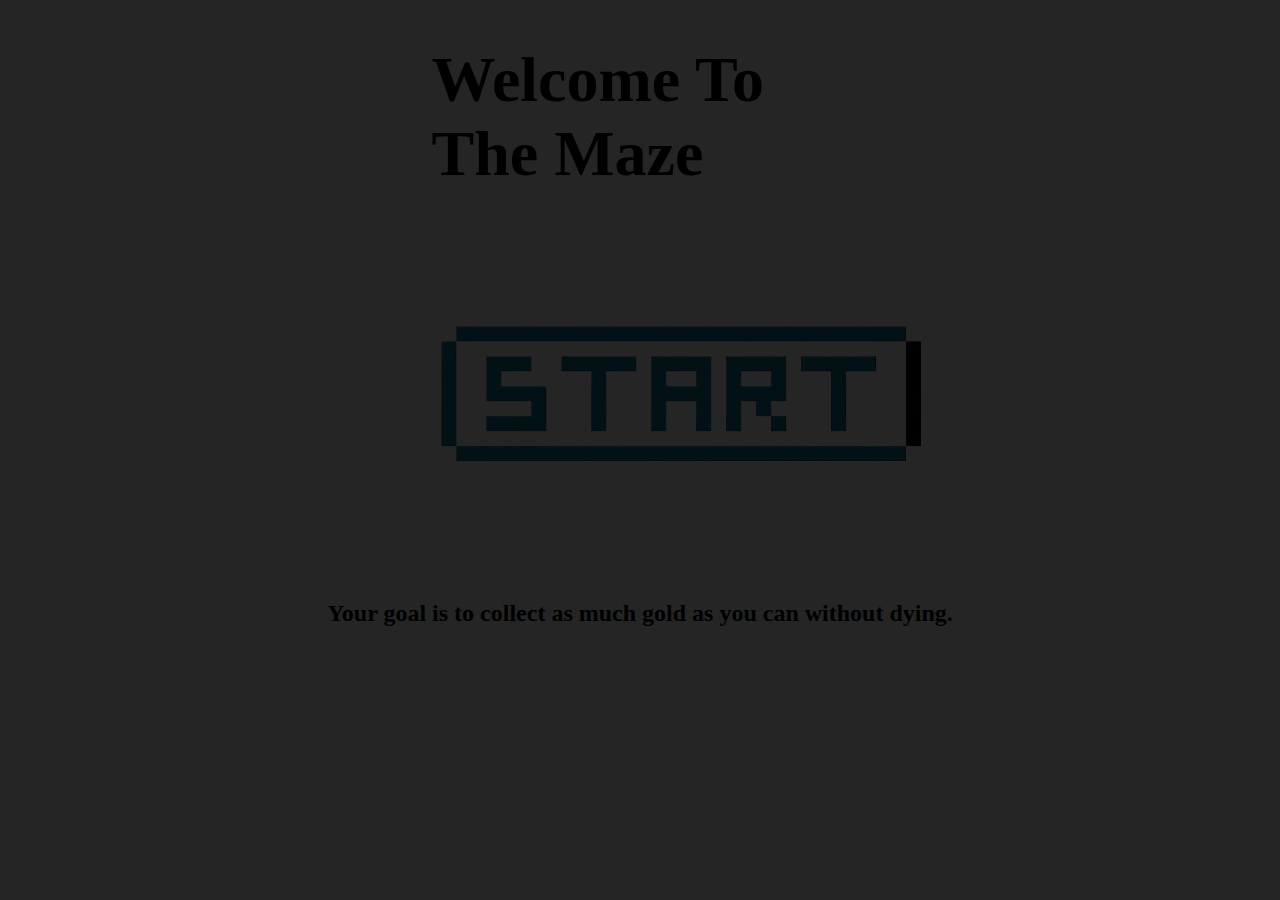
<file: index.html>
<!DOCTYPE html>
<html>

<head>
    <meta charset='utf-8'>
    <meta http-equiv='X-UA-Compatible' content='IE=edge'>
    <title>Maze</title>
    <meta name='viewport' content='width=device-width, initial-scale=1'>
    <link rel='stylesheet' type='text/css' media='screen' href='/css/MazeStyle.css'>
    <link rel="icon" type="image" href="/images/tab icon.jfif">
    <script src='/js/main.js'></script>
</head>

<body>
    <div class="Title">
        <h1>Welcome To The Maze</h1>
    </div>
    

    <div class="start">
        <a href="/html/Room1.html">
            <img src="/images/start.png" />
        </a>
    </div>
    <br>
    
<div class="center">
        <h2>Your goal is to collect as much gold as you can without dying.</h2>
    </div>

    <br>

</body>

</html>
</file>
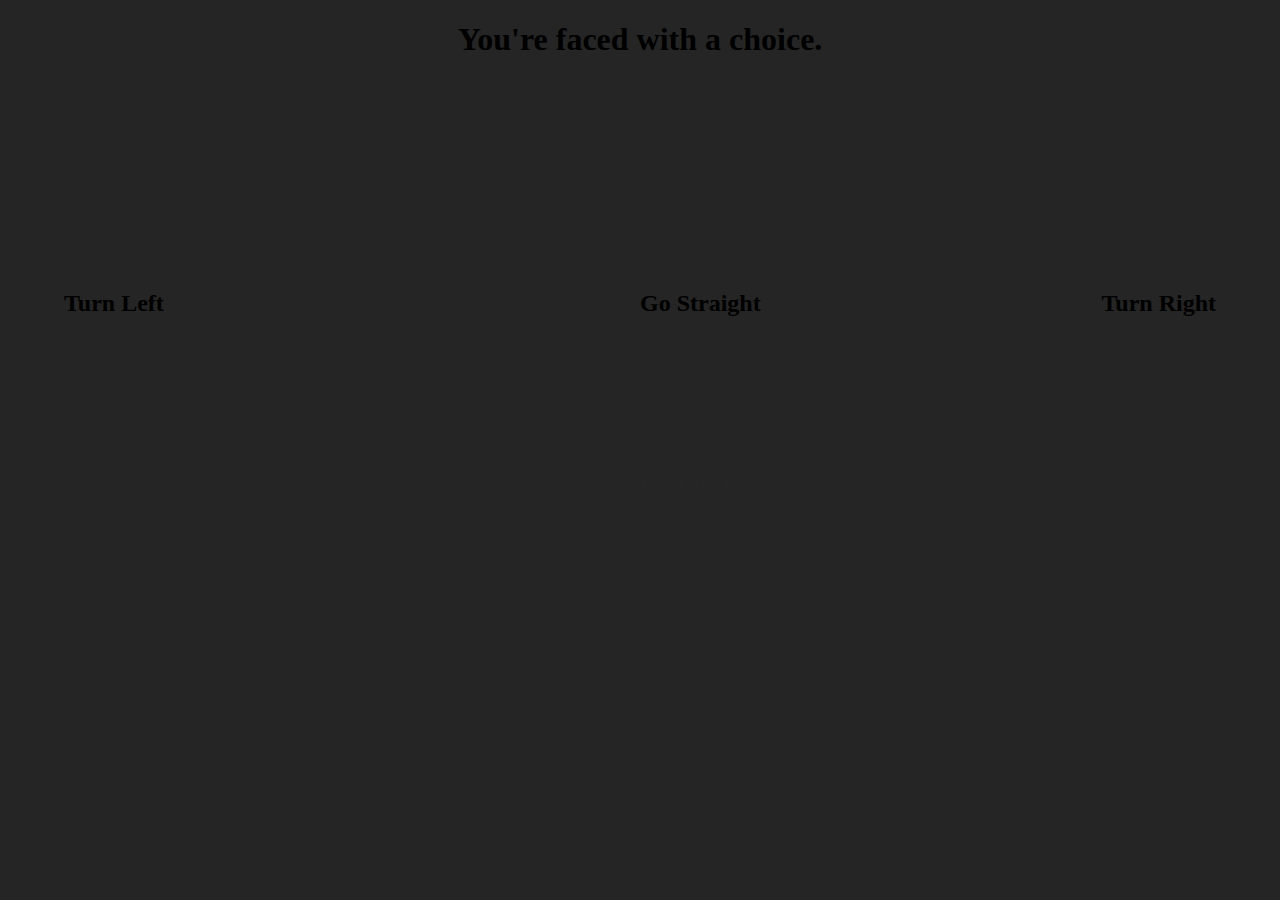
<file: html/Room1.html>
<!DOCTYPE html>
<html>

<head>
    <meta charset='utf-8'>
    <meta http-equiv='X-UA-Compatible' content='IE=edge'>
    <title>Maze</title>
    <meta name='viewport' content='width=device-width, initial-scale=1'>
    <link rel='stylesheet' type='text/css' media='screen' href='/css/MazeStyle.css'>
    <link rel="icon" type="image" href="/images/tab icon.jfif">
    <script src='/js/main.js'></script>


</head>

<body onload="bars();">
    <div class="choices">
        <h1 id="choice"> You're faced with a choice.</h1>
        <a href="/html/Room2.html">
            <h2 id="left">Turn Left</h2>
        </a>
        <a href="/html/Room3.html">
            <h2 id="straight">Go Straight</h2>
        </a>
        <a href="/html/Room4.html">
            <h2 id="right"> Turn Right</h2>
        </a>
        <a href="/html/Room5.html">
            <h2 id="hidden">Go Down?</h2>
        </a>
    </div>

    <div class="bottom">
        <h1 id="health"></h1>
        <h1 id="gold"></h1>
    </div>
</body>

</html>
</file>
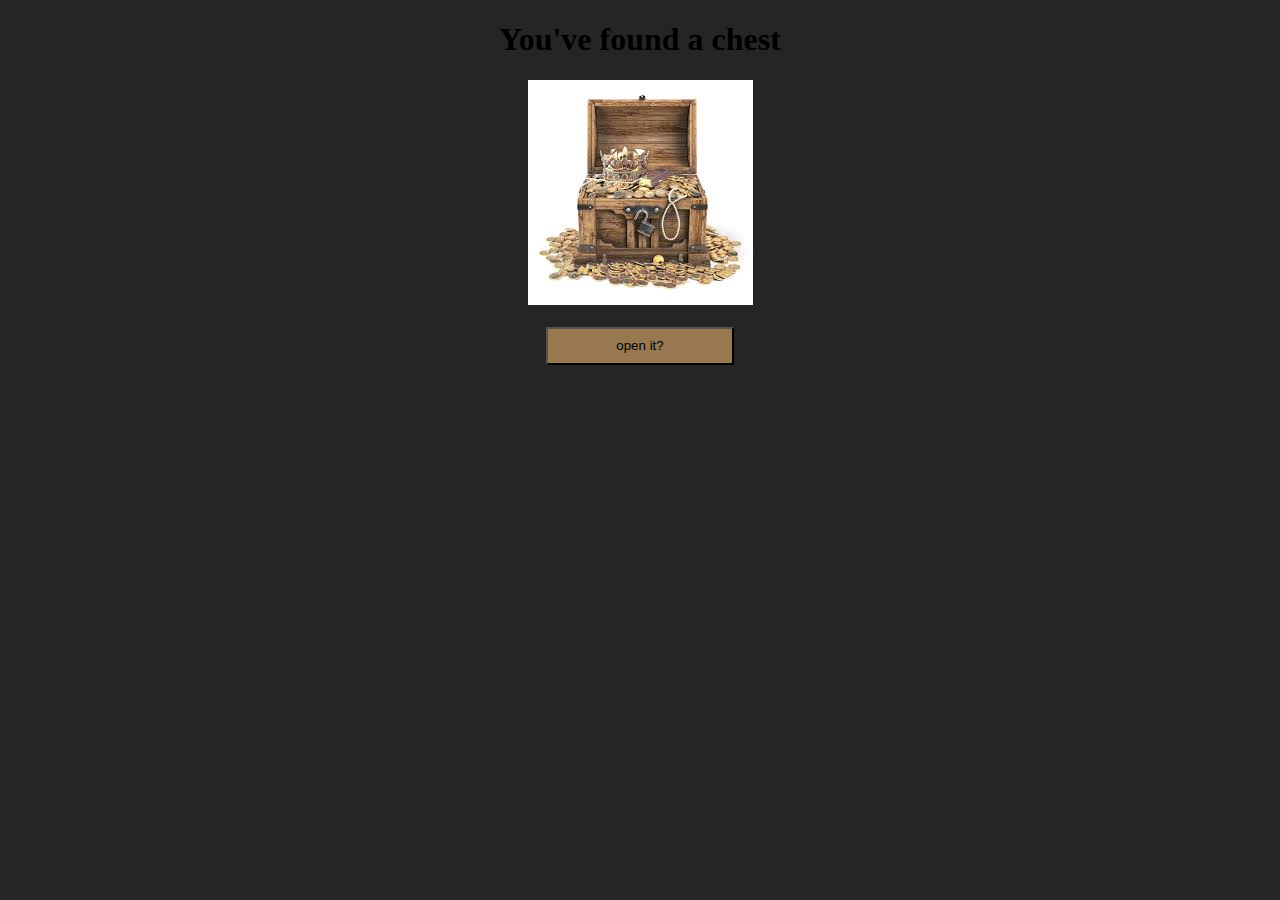
<file: html/Room2.html>
<!-- L -->

<!DOCTYPE html>
<html>

<head>
    <meta charset='utf-8'>
    <meta http-equiv='X-UA-Compatible' content='IE=edge'>
    <title>Maze</title>
    <meta name='viewport' content='width=device-width, initial-scale=1'>
    <link rel='stylesheet' type='text/css' media='screen' href='/css/MazeStyle.css'>
    <link rel="icon" type="image" href="C:\Users\zma37167\Downloads\maze-icon.jpg">
    <script src='/js/main.js'></script>

</head>

<body onload="bars()">

    <h1 id="choice">You've found a chest</h1>
    <div style="text-align: center;" id="chest">
    <img src="/images/chest.jfif" id="chest"/>
    </div>
    <br>
    <div id="button" style="text-align: center;">
    <button type="button" onclick="chest()">open it?</button>
    </div>

    <div class="bottom">
        <h1 id="health" style="background-color: red;"></h1>
        <h1 id="gold" style="background-color: Gold;"></h1>
    </div>
</body>

</html>
</file>
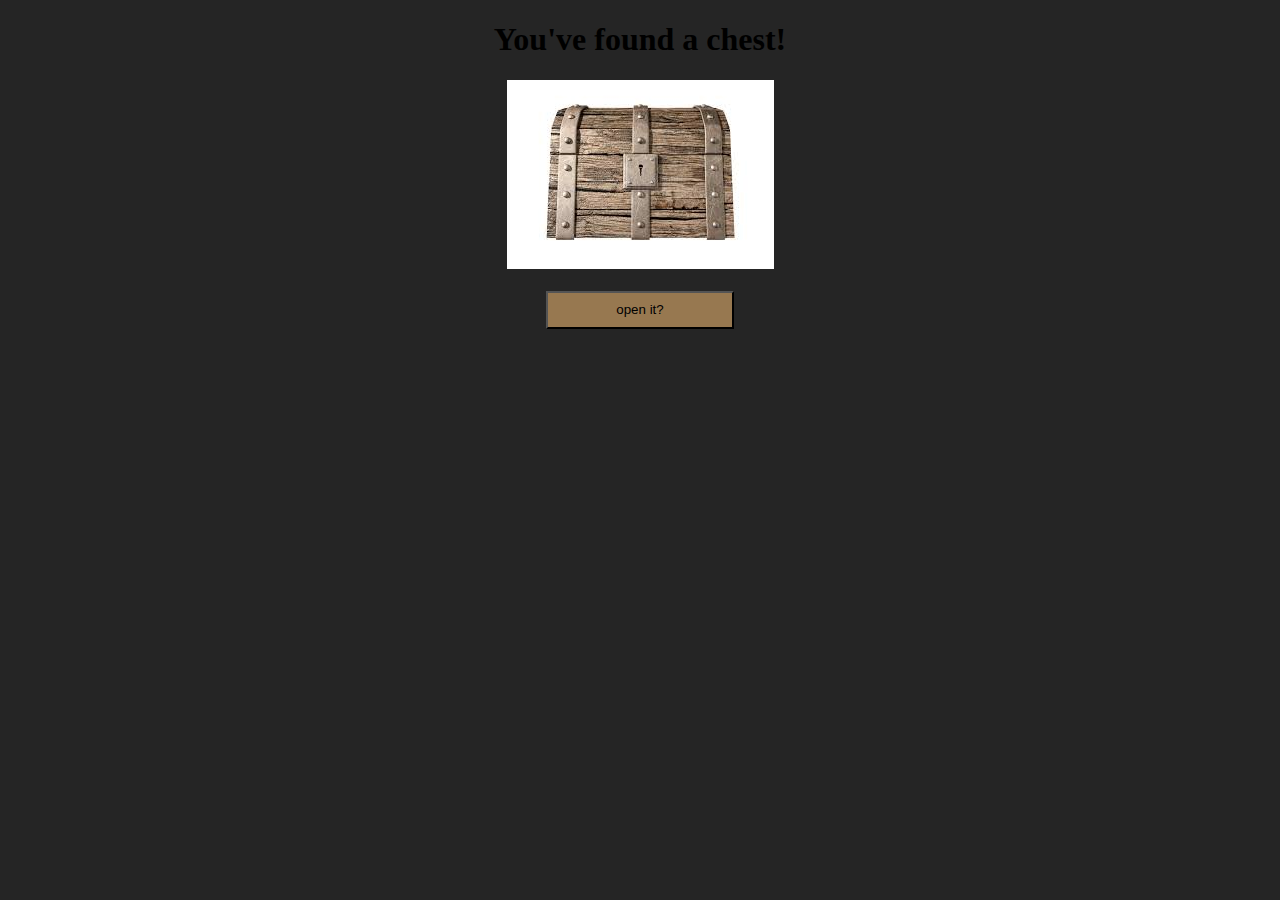
<file: html/Room4.html>
<!-- Right from Room1 -->

<!DOCTYPE html>
<html>

<head>
    <meta charset='utf-8'>
    <meta http-equiv='X-UA-Compatible' content='IE=edge'>
    <title>Maze</title>
    <meta name='viewport' content='width=device-width, initial-scale=1'>
    <link rel='stylesheet' type='text/css' media='screen' href='/css/MazeStyle.css'>
    <link rel="icon" type="image" href="/images/tab icon.jfif">
    <script src='/js/main.js'></script>

</head>

<body onload="bars()">

    <h1 id="choice">You've found a chest!</h1>
    <div style="text-align: center;" id="trappedChest">
    <img src="/images/closedChest.jpg" id="chest"/>
    </div>
    <br>
    <div id="button" style="text-align: center;">
    <button type="button" onclick="trap()">open it?</button>
    </div>

    <div class="bottom">
        <h1 id="health"></h1>
        <h1 id="gold"></h1>
    </div>
</body>

</html>
</file>
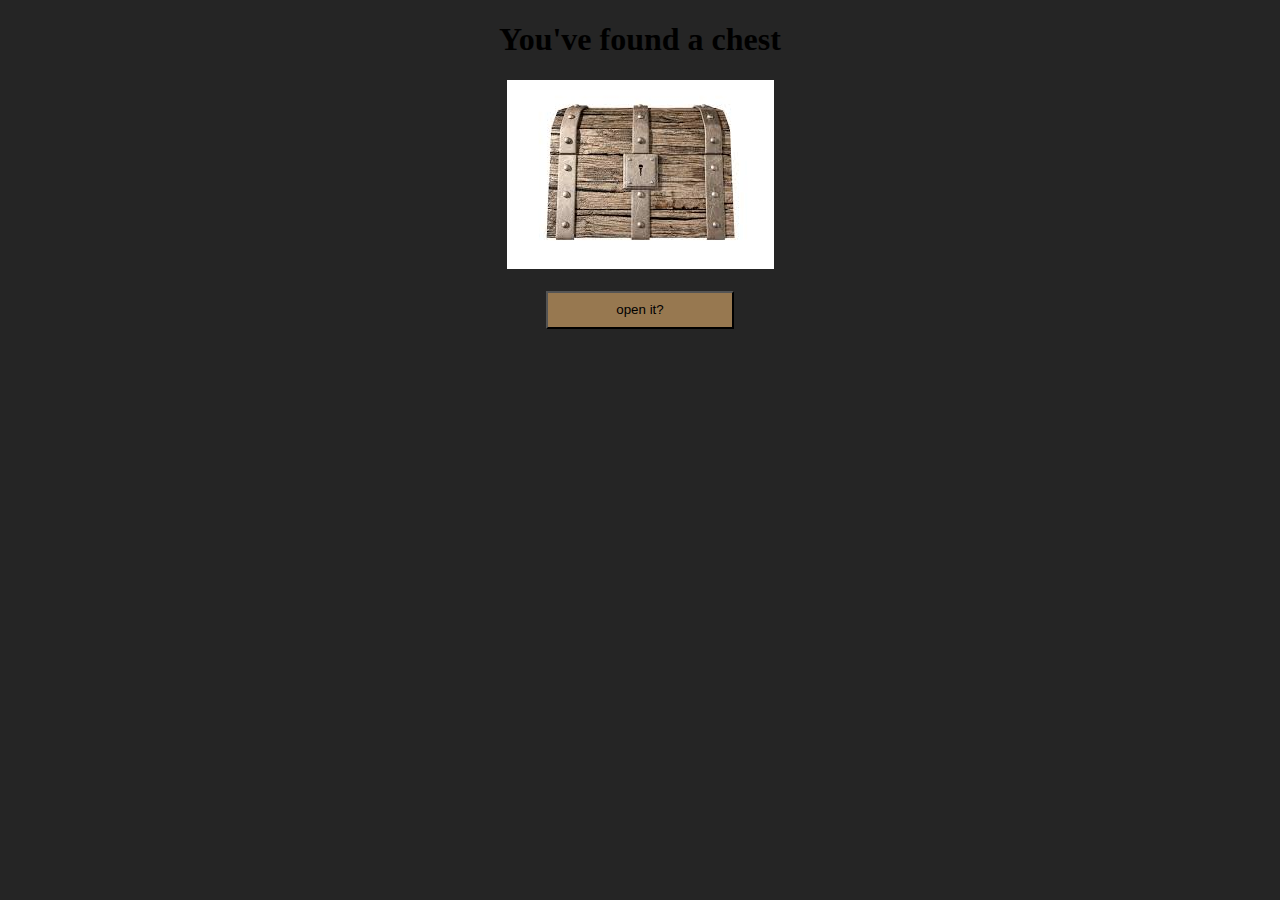
<file: html/RoomsFrom1/Room2.html>
<!-- West from Room1 -->

<!DOCTYPE html>
<html>

<head>
    <meta charset='utf-8'>
    <meta http-equiv='X-UA-Compatible' content='IE=edge'>
    <title>Maze</title>
    <meta name='viewport' content='width=device-width, initial-scale=1'>
    <link rel='stylesheet' type='text/css' media='screen' href='/css/MazeStyle.css'>
    <link rel="icon" type="image" href="/images/tab icon.jfif">
    <script src='/js/main.js'></script>

    <style #style>
        #progress{display:none;} #Initial{display:contents;}
    </style>

</head>

<body onload="bars()">

<div id="Initial">
    <h1 id="choice">You've found a chest</h1>
    <div style="text-align: center;" id="chest">
    <img src="/images/closedChest.jpg" id="chest"/>
    </div>
    <br>
    <div id="button" style="text-align: center;">
    <button type="button" onclick="chest()">open it?</button>
    </div>
</div>
    

<div id="progress">
    <div class="choices">
        <h1 id="choice"> You're faced with a choice.</h1>
        <a href="/html/RoomsFrom2/Room6.html">
            <h2 id="West">Turn West</h2>
        </a>
        <a href="/html/RoomsFrom2/Room7.html">
            <h2 id="South">Go South</h2>
        </a>
    </div>
</div>

<div class="bottom">
        <h1 id="health"></h1>
        <h1 id="gold"></h1>
    </div>
</body>

</html>
</file>
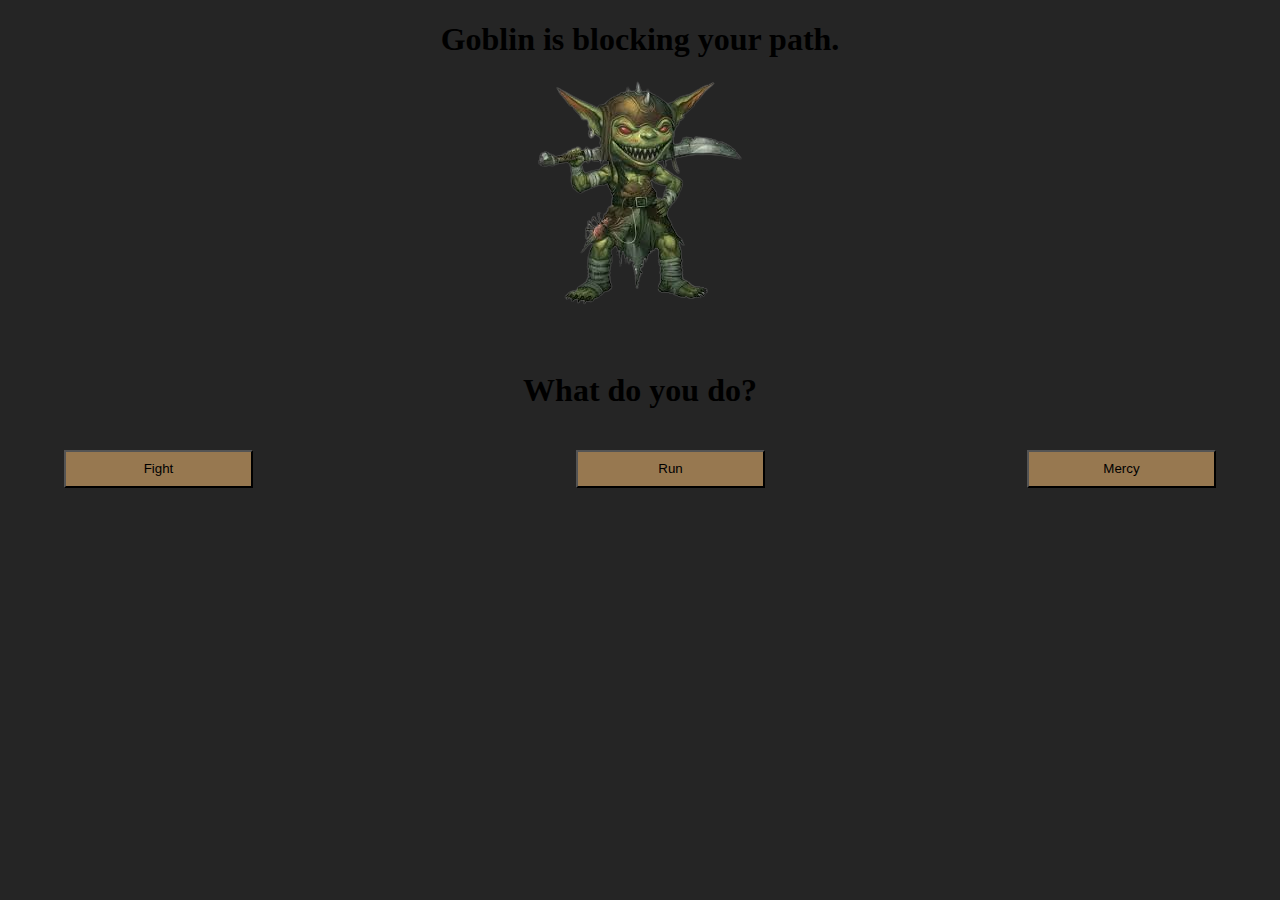
<file: html/RoomsFrom1/Room3.html>
<!-- South from Room1 -->

<!DOCTYPE html>
<html>
<head>
    <meta charset='utf-8'>
    <meta http-equiv='X-UA-Compatible' content='IE=edge'>
    <title>Maze</title>
    <meta name='viewport' content='width=device-width, initial-scale=1'>
    <link rel='stylesheet' type='text/css' media='screen' href='/css/MazeStyle.css'>
    <link rel="icon" type="image" href="/images/tab icon.jfif">
    <script src='/js/main.js'></script>


</head>
<body onload="bars()">

    <h1 id="choice"> Goblin is blocking your path.</h1>
    <div class="center" id="Goblin">
    <img src = "/images/goblin.png" />
    </div>

    
    <div class="center">
        <h3 id="goblinHealth" style="background-color: green;"></h3>
        <br>
        <h1>What do you do?</h1>
    </div>

    <button type=button onclick="Fight()" id="Fight">Fight</button>
    <button type=button onclick="Run()" id="Run">Run</button>
    <button type=button onclick="Mercy()" id="Mercy">Mercy</button>

    <div class="bottom">
        <h1 id="health"></h1>
        <h1 id="gold"></h1>
    </div>
</body>
</html>
</file>
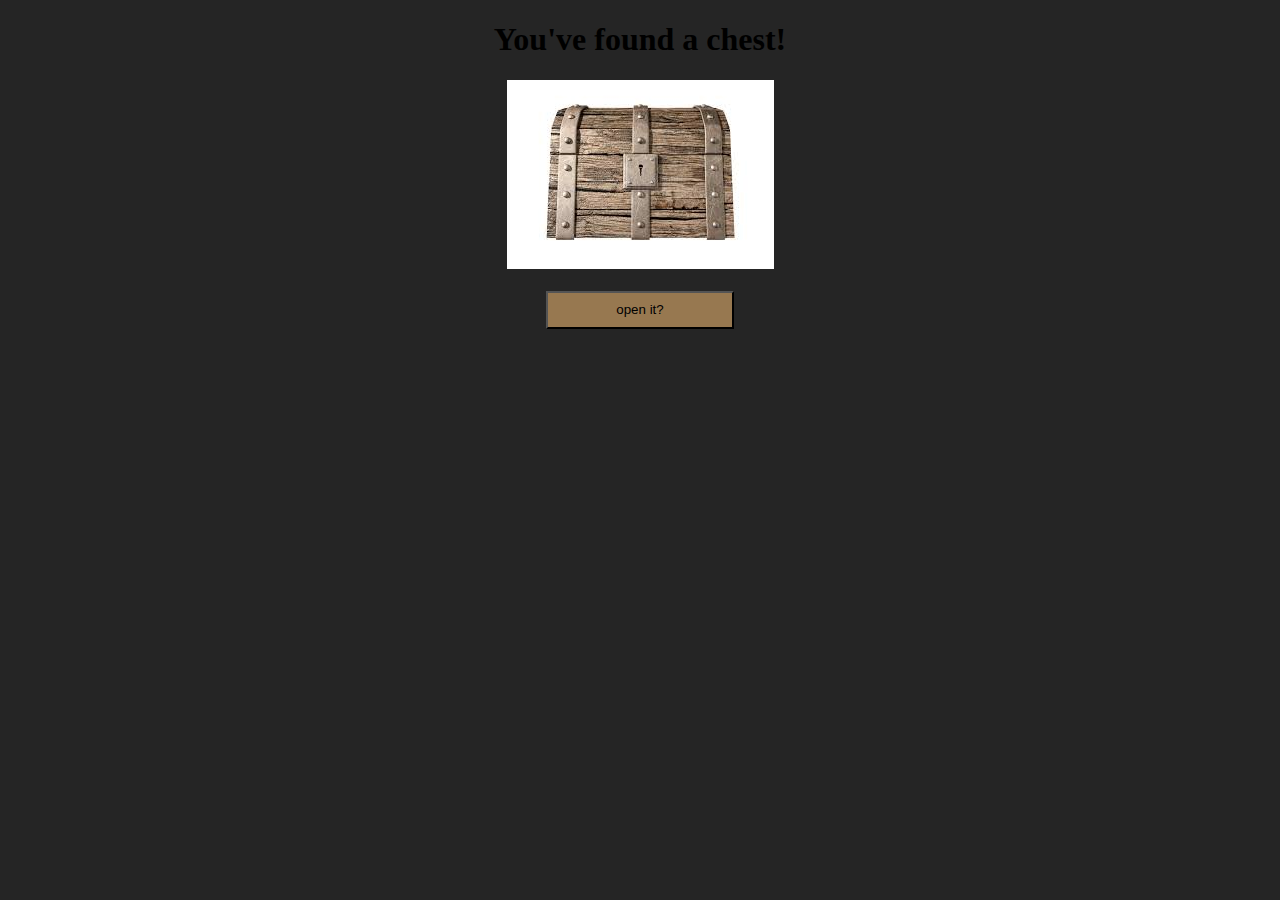
<file: html/RoomsFrom1/Room4.html>
<!-- East from Room1 -->

<!DOCTYPE html>
<html>

<head>
    <meta charset='utf-8'>
    <meta http-equiv='X-UA-Compatible' content='IE=edge'>
    <title>Maze</title>
    <meta name='viewport' content='width=device-width, initial-scale=1'>
    <link rel='stylesheet' type='text/css' media='screen' href='/css/MazeStyle.css'>
    <link rel="icon" type="image" href="/images/tab icon.jfif">
    <script src='/js/main.js'></script>

</head>

<body onload="bars()">

    <h1 id="choice">You've found a chest!</h1>
    <div style="text-align: center;" id="trappedChest">
    <img src="/images/closedChest.jpg" id="chest"/>
    </div>
    <br>
    <div id="button" style="text-align: center;">
    <button type="button" onclick="trap()">open it?</button>
    </div>

    <div class="bottom">
        <h1 id="health"></h1>
        <h1 id="gold"></h1>
    </div>
</body>

</html>
</file>
<file: css/MazeStyle.css>
div.bottom {
    position: fixed;
    bottom: 0;
    width: 20%;
    display: inline-block;
}

#goblinHealth{
    width: 20%;
    display: inline-block;
}

#health{
    background-color: red;
}

#gold{
    background-color: gold;
}

div.Title {
    width: 33%;
    margin: auto;
    font-size: xx-large;
}

div.start {
    width: 33%;
    margin: auto;
    font-size: xx-large;
}

div.center {
    text-align: center;
}

body {
    background-color: #252525;
}

button img {
    height: 50px;
}

div.choices {
    color: black;

}

#choice {
    text-align: center;
}

#mimic {
    height: 200px;
}

#Fight {
    left: 5%;
    top: 50%;
    position: absolute;
}

#Run {
    left: 45%;
    top: 50%;
    position: absolute;
}

#Mercy {
    right: 5%;
    top: 50%;
    position: absolute;
}

#left {
    left: 5%;
    top: 30%;
    position: absolute;
}

#straight {
    left: 50%;
    top: 30%;
    position: absolute;
}

#right {
    right: 5%;
    top: 30%;
    position: absolute;
}

#hidden {
    color: #262626;
    left: 50%;
    top: 50%;
    position: absolute;
    cursor: default;
}

a:link {
    color: black;
    background-color: transparent;
    text-decoration: none;
}

a:visited {
    color: black;
    background-color: transparent;
    text-decoration: none;
}

button {
    height: 10mm;
    width: 50mm;
    background-color: rgb(151, 120, 80);
}
</file>
